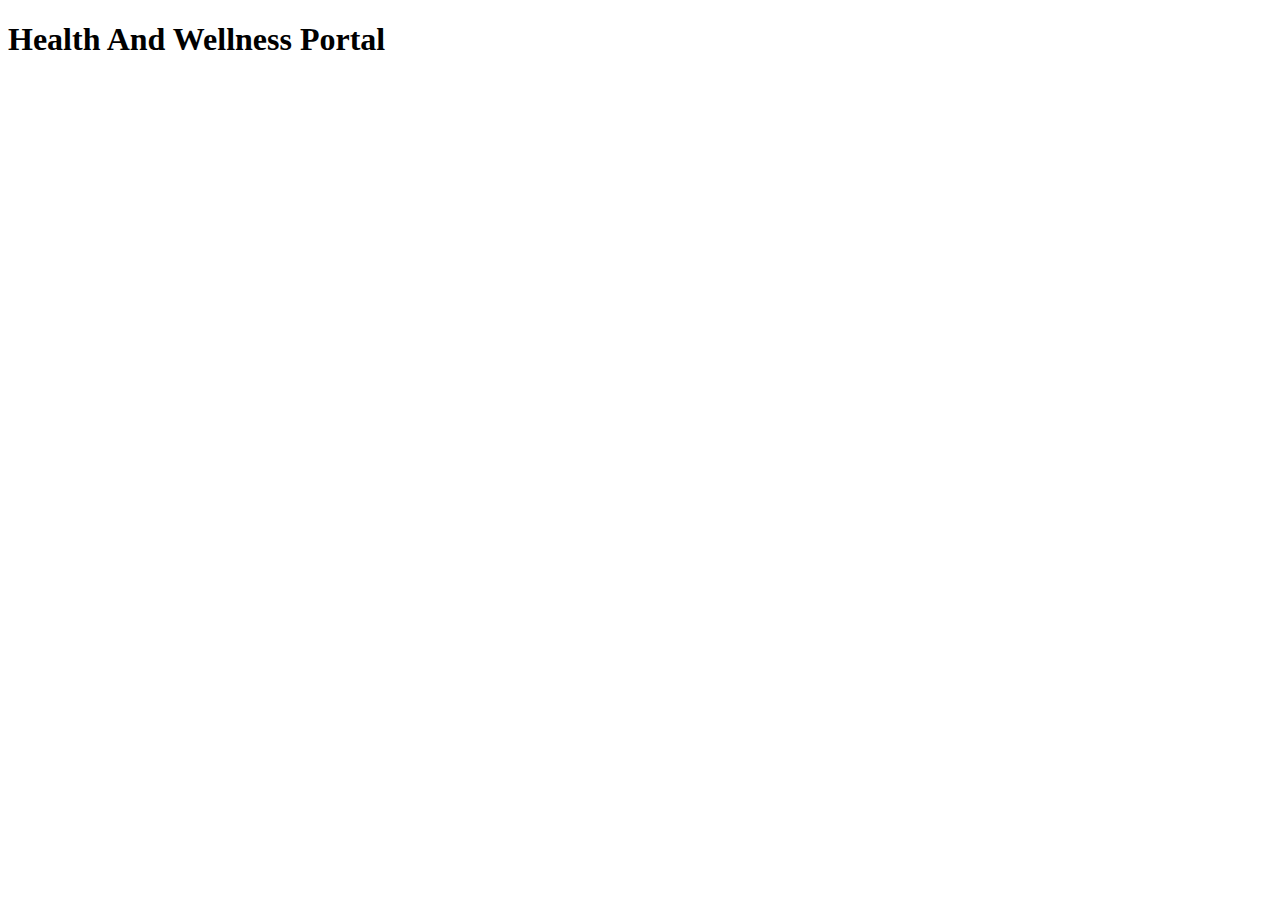
<file: index.html>
<!DOCTYPE html>
<html lang="en">

<head>
    <meta charset="UTF-8" />
    <meta name="viewport" content="width=device-width, initial-scale=1.0" />
    <title>Health And Wellness Portal</title>
</head>

<body onload="fetchTokenAndJWT()">
    <h1>Health And Wellness Portal</h1>
    <p id="tokenDisplay"></p>
    <p id="jwtDisplay"></p>
    <script type="text/javascript">
        var Request_Reason = "";
        var Sub_Reason = " ";
        var Request_Type = " ";
        var Subject = "";
        var Employee_Identifier = "";
        var recordTypeId = "01209000001pXkkAAE";
        var JWTToken = "";
        var certificateName = "miaw11040026";
        var issuer = "doverHROCDevSFDC";
        var endPoint = "https://dover2--miaw.sandbox.my.salesforce.com";

        function isValidNumericInput(inputString) {
            const regex = /^\d{8}$/;
            return regex.test(inputString);
        }

        async function fetchTokenAndJWT() {
            try {
                let empNo = prompt("Please enter your Employee Number:");
                if (empNo !== null && isValidNumericInput(empNo)) {
                    console.log("Hello, " + empNo + "!");
                    Employee_Identifier = empNo;
                } else {
                    console.log("User cancelled the prompt or invalid input");
                    return;
                }

                const tokenUrl = endPoint + "/services/oauth2/token";
                const client_id = "3MVG9jc2comIGIyyvJcS4aqOCuHKkWT40PTUV5aZUwXKXjkYCVHP24AKvCmPqXqFarJeKTGi7ybiDO0P.5Zst";
                const client_secret = "9BC10D74A947C86AA75A5E1C6727CB4EFE06188B9D80D9F49B53B5345067ECB4";
                const grant_type = "client_credentials";

                const params = new URLSearchParams();
                params.append("client_id", client_id);
                params.append("client_secret", client_secret);
                params.append("grant_type", grant_type);

                console.log("Sending token request...");
                const tokenResponse = await fetch(tokenUrl, {
                    method: "POST",
                    headers: {
                        "Content-Type": "application/x-www-form-urlencoded",
                    },
                    body: params.toString(),
                });

                if (!tokenResponse.ok) {
                    throw new Error("Failed to fetch access token");
                }

                const tokenData = await tokenResponse.json();
                const accessToken = tokenData.access_token;
                document.getElementById("tokenDisplay").innerText = `Access Token: ${accessToken}`;
                console.log("Access token received:", accessToken);

                const jwtParams = new URLSearchParams();
                jwtParams.append("issuer", issuer);
                jwtParams.append("certificateName", certificateName);

                const jwtUrl = `${endPoint}/services/apexrest/generateJWT/${Employee_Identifier}?${jwtParams.toString()}`;

                console.log("Sending JWT request...");
                const jwtResponse = await fetch(jwtUrl, {
                    method: "GET",
                    headers: {
                        Authorization: `Bearer ${accessToken}`,
                    },
                });

                if (!jwtResponse.ok) {
                    throw new Error("Failed to fetch JWT");
                }

                const jwt = await jwtResponse.text();
                JWTToken = jwt;
                document.getElementById("jwtDisplay").innerText = `JWT: ${jwt}`;
                console.log("JWT received:", jwt);

                initEmbeddedMessaging();
            } catch (error) {
                console.log("Error➡️➡️🚀🚀", JSON.stringify(error));
                alert(
                    "Chat support is currently unavailable. As your employee record is not available in myDover System. Please contact Administration for assistance with your Employee Number -" +
                    Employee_Identifier +
                    ". Thank you for your understanding."
                );

                document.getElementById("tokenDisplay").innerText = "Error fetching token";
                document.getElementById("jwtDisplay").innerText = "Error fetching JWT";
            }
        }

        function initEmbeddedMessaging() {
            try {
                embeddedservice_bootstrap.settings.language = "en_US"; // For example, enter 'en' or 'en-US'

                embeddedservice_bootstrap.init(
                    "00Dba0000018VAx",
                    "MIAW_Simple_Queue",
                    "https://dover2--miaw.sandbox.my.site.com/ESWMIAWSimpleQueue1739211929740",
                    {
                        scrt2URL: "https://dover2--miaw.sandbox.my.salesforce-scrt.com",
                    }
                );
            } catch (err) {
                console.error("Error loading Embedded Messaging: ", err);
            }
        }

        window.addEventListener("onEmbeddedMessagingReady", (e) => {
            // Log event
            console.log("onEmbeddedMessagingReady event triggered");

            // Set visible prechat field

            // Set invisible prechat field
            embeddedservice_bootstrap.prechatAPI.setHiddenPrechatFields({
                Employee_Identifier: Employee_Identifier,
                RecordTypeId: recordTypeId,
            });

            // Send your identity token to Salesforce
            console.log("Setting identity token:", JWTToken);
            // Only setting the UserVerification
            embeddedservice_bootstrap.userVerificationAPI.setIdentityToken({
                identityTokenType: "JWT",
                identityToken: JWTToken
            });
        });

        window.addEventListener("onEmbeddedMessagingIdentityTokenExpired", () => {
            console.log("Received the onEmbeddedMessagingIdentityTokenExpired event.");

            // Refresh the identity token and send it to Salesforce.
            embeddedservice_bootstrap.userVerificationAPI
                .clearSession(true)
                .then(() => {
                    console.log("User session cleared and logged out.");
                })
                .catch((error) => {
                    console.error("Error clearing session:", error);
                });
        });
    </script>
    <script type="text/javascript"
        src="https://dover2--miaw.sandbox.my.site.com/ESWMIAWSimpleQueue1739211929740/assets/js/bootstrap.min.js"></script>
</body>

</html>
</file>
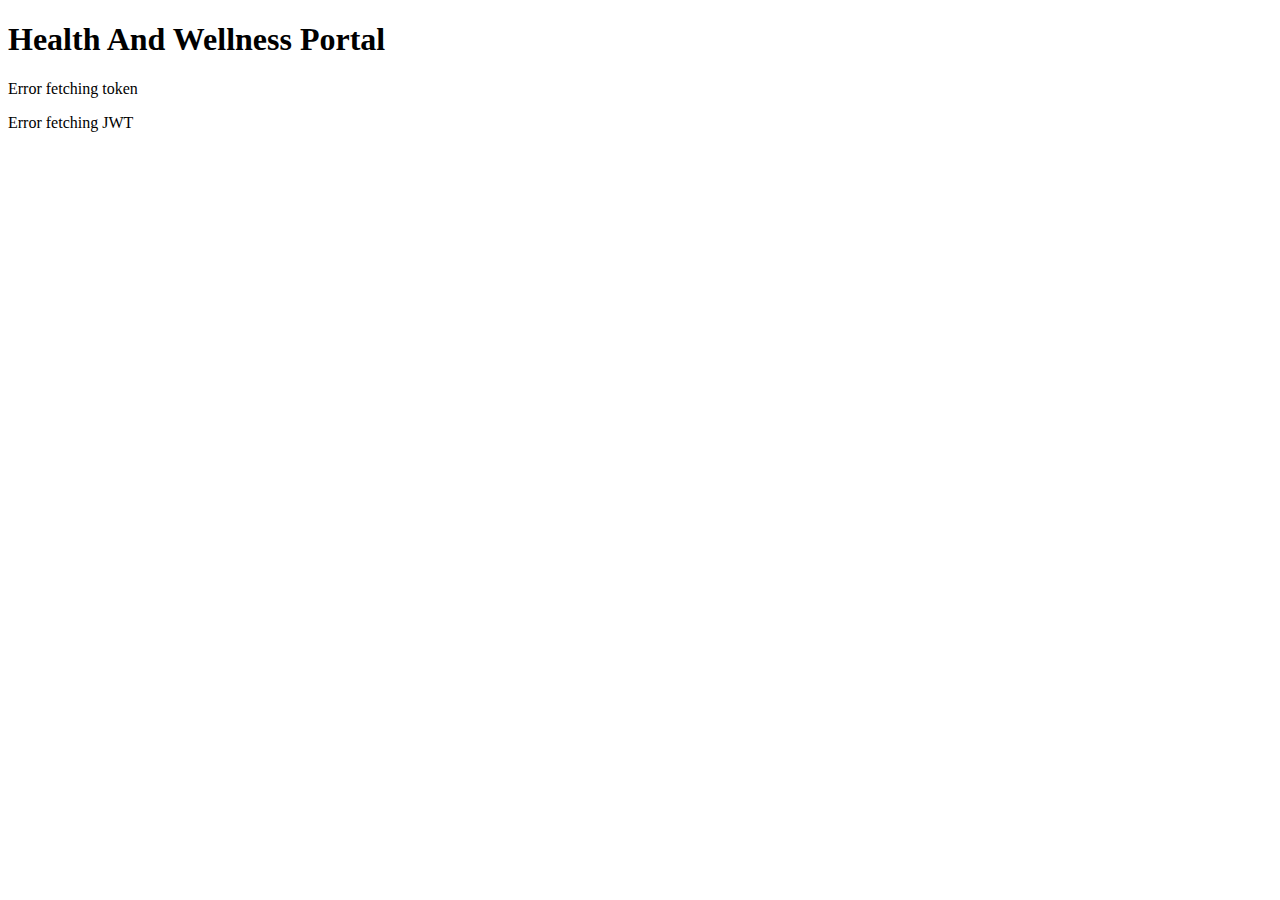
<file: Index.html>
<!DOCTYPE html>
<html lang="en">

<head>
    <meta charset="UTF-8">
    <meta name="viewport" content="width=device-width, initial-scale=1.0">
    <title>Health And Wellness Portal</title>
</head>

<body onload="fetchTokenAndJWT()">
    <h1>Health And Wellness Portal</h1>
    <p id="tokenDisplay"></p>
    <p id="jwtDisplay"></p>
    <script type='text/javascript'>
        var Request_Reason = "";
        var Sub_Reason = " ";
        var Request_Type = " ";
        var Subject = "";
        var Employee_Identifier = "";
        var recordTypeId = "01209000001pXkkAAE";
        var JWTToken = '';
        var certificateName = 'miaw11040026';
        var issuer = 'doverHROCDevSFDC';
        var endPoint = 'https://dover2--miaw.sandbox.my.salesforce.com';

        async function fetchTokenAndJWT() {
            try {

                let empNo = prompt("Please enter your Employee Number:");

                if (empNo !== null) {
                    console.log("Hello, " + empNo + "!");
                    Employee_Identifier = empNo;
                } else {
                    console.log("User cancelled the prompt.");
                }
                const tokenUrl = endPoint+'/services/oauth2/token';
                const client_id = '3MVG9jc2comIGIyyvJcS4aqOCuHKkWT40PTUV5aZUwXKXjkYCVHP24AKvCmPqXqFarJeKTGi7ybiDO0P.5Zst';
                const client_secret = '9BC10D74A947C86AA75A5E1C6727CB4EFE06188B9D80D9F49B53B5345067ECB4';
                const grant_type = 'client_credentials';


                const params = new URLSearchParams();
                params.append('client_id', client_id);
                params.append('client_secret', client_secret);
                params.append('grant_type', grant_type);

                console.log('Sending token request...');
                const tokenResponse = await fetch(tokenUrl, {
                    method: 'POST',
                    headers: {
                        'Content-Type': 'application/x-www-form-urlencoded'
                    },
                    body: params.toString()
                });

                if (!tokenResponse.ok) {
                    throw new Error('Failed to fetch access token');
                }

                const tokenData = await tokenResponse.json();
                const accessToken = tokenData.access_token;
                document.getElementById('tokenDisplay').innerText = `Access Token: ${accessToken}`;
                console.log('Access token received:', accessToken);

                const jwtParams = new URLSearchParams();
                jwtParams.append('issuer', issuer);
                jwtParams.append('certificateName', certificateName);

                const jwtUrl =`${endPoint}/services/apexrest/generateJWT/${Employee_Identifier}?${jwtParams.toString()}`;

                console.log('Sending JWT request...');
                const jwtResponse = await fetch(jwtUrl, {
                    method: 'GET',
                    headers: {
                        'Authorization': `Bearer ${accessToken}`
                    }
                });

                if (!jwtResponse.ok) {
                    throw new Error('Failed to fetch JWT');
                }

                const jwt = await jwtResponse.text();
                JWTToken = jwt;
                document.getElementById('jwtDisplay').innerText = `JWT: ${jwt}`;
                console.log('JWT received:', jwt);

                initEmbeddedMessaging();
            } catch (error) {
                console.error('Error:', error);
                document.getElementById('tokenDisplay').innerText = 'Error fetching token';
                document.getElementById('jwtDisplay').innerText = 'Error fetching JWT';
            }
        }

        function initEmbeddedMessaging() {
            try {
                embeddedservice_bootstrap.settings.language = 'en_US'; // For example, enter 'en' or 'en-US'

                embeddedservice_bootstrap.init(
                    '00Dba0000018VAx',
                    'MIAW_Simple_Queue',
                    'https://dover2--miaw.sandbox.my.site.com/ESWMIAWSimpleQueue1739211929740',
                    {
                        scrt2URL: 'https://dover2--miaw.sandbox.my.salesforce-scrt.com'
                    }
                );
            } catch (err) {
                console.error('Error loading Embedded Messaging: ', err);
            }
        }

        window.addEventListener("onEmbeddedMessagingReady", e => {
            // Log event
            console.log("onEmbeddedMessagingReady event triggered");

            // Set visible prechat field

            // Set invisible prechat field
            embeddedservice_bootstrap.prechatAPI.setHiddenPrechatFields({
                "Employee_Identifier": Employee_Identifier,
                "RecordTypeId": recordTypeId
            });

            // Send your identity token to Salesforce
            console.log('Setting identity token:', JWTToken);
            // Only setting the UserVerification
            /* embeddedservice_bootstrap.userVerificationAPI.setIdentityToken({
                 identityTokenType: "JWT",
                 identityToken: JWTToken
             });*/
             //Clears the userVerification and then sets th JWT Token
            embeddedservice_bootstrap.userVerificationAPI.clearSession(true)
                .then(() => {
                    console.log('User session cleared and logged out.');
                    // Set the identity token after clearing the session
                    embeddedservice_bootstrap.userVerificationAPI.setIdentityToken({
                        identityTokenType: "JWT",
                        identityToken: JWTToken
                    });
                })
                .catch((error) => {
                    console.error('Error clearing session:', error);
                });

        });

        window.addEventListener("onEmbeddedMessagingIdentityTokenExpired", () => {
            console.log("Received the onEmbeddedMessagingIdentityTokenExpired event.");

            // Refresh the identity token and send it to Salesforce.
            embeddedservice_bootstrap.userVerificationAPI
                .clearSession(true)
                .then(() => {
                    console.log('User session cleared and logged out.');
                })
                .catch((error) => {
                    console.error('Error clearing session:', error);
                });
        });
    </script>
    <script type='text/javascript'
        src='https://dover2--miaw.sandbox.my.site.com/ESWMIAWSimpleQueue1739211929740/assets/js/bootstrap.min.js'></script>
</body>

</html>
</file>
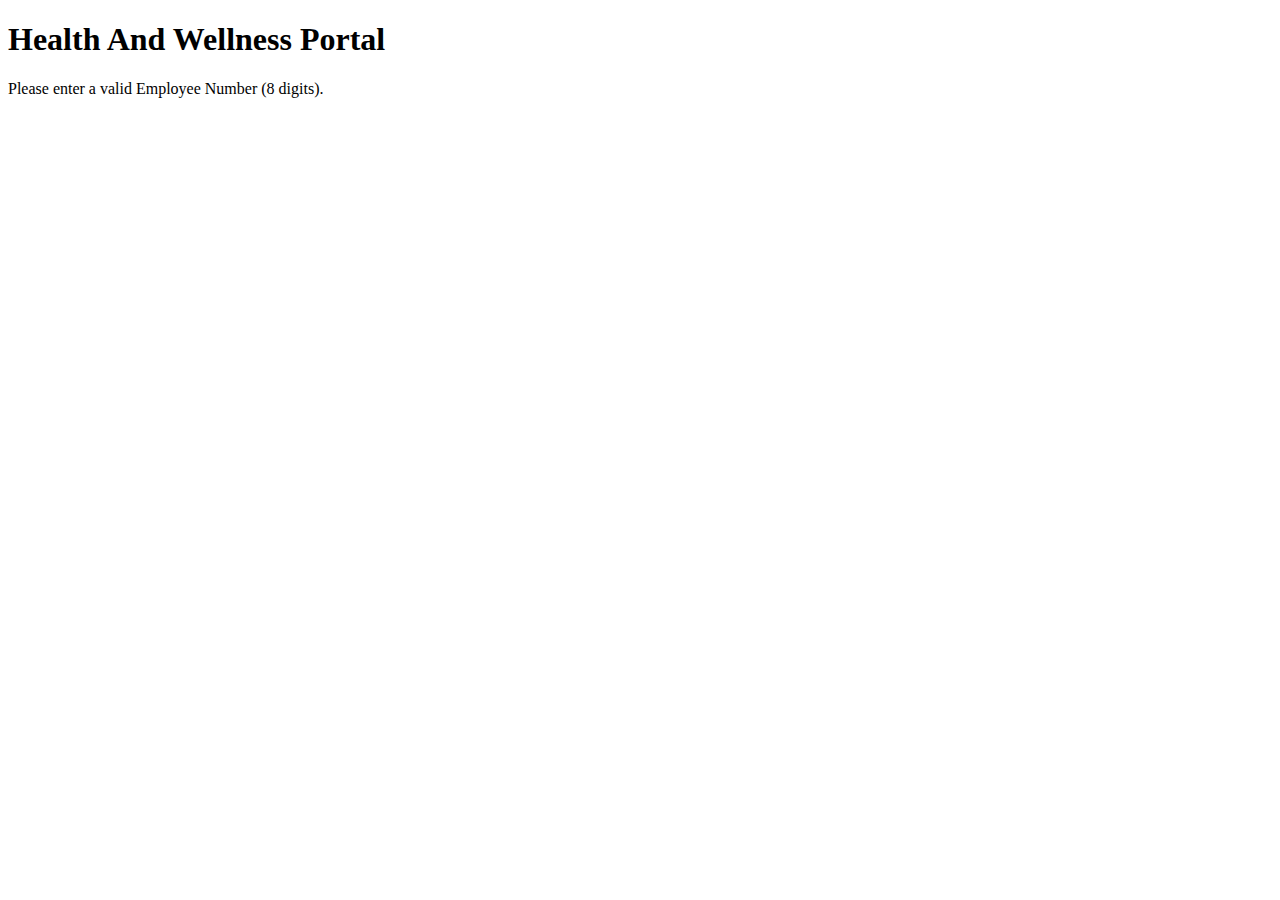
<file: BackUp.html>
<!DOCTYPE html>
<html lang="en">

<head>
  <meta charset="UTF-8" />
  <meta name="viewport" content="width=device-width, initial-scale=1.0" />
  <title>Health And Wellness Portal</title>
</head>

<body onload="fetchTokenAndJWT()">
  <h1>Health And Wellness Portal</h1>
  <p id="tokenDisplay"></p>
  <p id="jwtDisplay"></p>
  <script type="text/javascript">
    var Request_Reason = "";
    var Sub_Reason = " ";
    var Request_Type = " ";
    var Subject = "";
    var Employee_Identifier = "";
    var recordTypeId = "01209000001pXkkAAE";
    var JWTToken = "";
    var certificateName = "miaw11040026";
    var issuer = "doverHROCDevSFDC";
    var endPoint = "https://dover2--miaw.sandbox.my.salesforce.com";


    function isValidNumericInput(inputString) {
      const regex = /^\d{8}$/; // Regular expression to match exactly 8 digits
      // This regex checks if the input consists of exactly 8 digits (0-9).
      return regex.test(inputString);
    }

    async function fetchTokenAndJWT() {
      try {
        let empNo = prompt("Please enter your Employee Number:");

        if (empNo !== null && isValidNumericInput(empNo)) {
          console.log("Hello, " + empNo + "!");
          Employee_Identifier = empNo;
        } else {
          console.log("User cancelled the prompt or invalid Input.");
          document.getElementById("jwtDisplay").innerText = 'Please enter a valid Employee Number (8 digits).';
          return;
        }
        const tokenUrl = endPoint + "/services/oauth2/token";
        const client_id =
          "3MVG9jc2comIGIyyvJcS4aqOCuHKkWT40PTUV5aZUwXKXjkYCVHP24AKvCmPqXqFarJeKTGi7ybiDO0P.5Zst";
        const client_secret =
          "9BC10D74A947C86AA75A5E1C6727CB4EFE06188B9D80D9F49B53B5345067ECB4";
        const grant_type = "client_credentials";

        const params = new URLSearchParams();
        params.append("client_id", client_id);
        params.append("client_secret", client_secret);
        params.append("grant_type", grant_type);

        console.log("Sending token request...");
        const tokenResponse = await fetch(tokenUrl, {
          method: "POST",
          headers: {
            "Content-Type": "application/x-www-form-urlencoded",
          },
          body: params.toString(),
        });

        if (!tokenResponse.ok) {
          throw new Error("Failed to fetch access token");
        }

        const tokenData = await tokenResponse.json();
        const accessToken = tokenData.access_token;
        document.getElementById(
          "tokenDisplay"
        ).innerText = `Access Token: ${accessToken}`;
        console.log("Access token received:", accessToken);

        const jwtParams = new URLSearchParams();
        jwtParams.append("issuer", issuer);
        jwtParams.append("certificateName", certificateName);

        const jwtUrl = `${endPoint}/services/apexrest/generateJWT/${Employee_Identifier}?${jwtParams.toString()}`;

        console.log("Sending JWT request...");
        const jwtResponse = await fetch(jwtUrl, {
          method: "GET",
          headers: {
            Authorization: `Bearer ${accessToken}`,
          },
        });

        if (!jwtResponse.ok) {
          throw new Error("Failed to fetch JWT");
        }

        const jwt = await jwtResponse.text();
        JWTToken = jwt;
        document.getElementById("jwtDisplay").innerText = `JWT: ${jwt}`;
        console.log("JWT received:", jwt);

        initEmbeddedMessaging();
      } catch (error) {
        alert(
          "Chat support is currently unavailable. As your employee record is not available in myDover System. Please contact Administration for assistance with your Employee Number -" +
          Employee_Identifier +
          ". Thank you for your understanding."
        );

        document.getElementById("tokenDisplay").innerText =
          "Error fetching token";
        document.getElementById("jwtDisplay").innerText =
          "Error fetching JWT";
      }
    }

    function initEmbeddedMessaging() {
      try {
        embeddedservice_bootstrap.settings.language = "en_US"; // For example, enter 'en' or 'en-US'

        embeddedservice_bootstrap.init(
          "00Dba0000018VAx",
          "MIAW_Simple_Queue",
          "https://dover2--miaw.sandbox.my.site.com/ESWMIAWSimpleQueue1739211929740",
          {
            scrt2URL: "https://dover2--miaw.sandbox.my.salesforce-scrt.com",
          }
        );
      } catch (err) {
        console.error("Error loading Embedded Messaging: ", err);
      }
    }

    window.addEventListener("onEmbeddedMessagingReady", (e) => {

      // Log event
      console.log("onEmbeddedMessagingReady event triggered");

      // Set visible prechat field

      /*   embeddedservice_bootstrap.prechatAPI.setVisiblePrechatFields({
             Request_Reason: Request_Reason,
             Sub_Reason: Sub_Reason,
             Request_Type: Request_Type,
             Subject: Subject,
             Employee_Identifier: Employee_Identifier,
         });*/

      // Set invisible prechat field

      embeddedservice_bootstrap.prechatAPI.setHiddenPrechatFields({
        Employee_Identifier: Employee_Identifier,
        RecordTypeId: recordTypeId,
      });

      // Send your identity token to Salesforce
      console.log("Setting identity token:");
      // Send your identity token to Salesforce
      embeddedservice_bootstrap.userVerificationAPI.setIdentityToken({
        identityTokenType: "JWT",
        identityToken: JWTToken

      });

    }); // end of onEmbeddedMessagingReady event listener




    window.addEventListener("onEmbeddedMessagingIdentityTokenExpired", () => {
      console.log(
        "Received the onEmbeddedMessagingIdentityTokenExpired event."
      );

      // Refresh the identity token and send it to Salesforce.
      embeddedservice_bootstrap.userVerificationAPI
        .clearSession(true)
        .then(() => {
          console.log("User session cleared and logged out.");
        })
        .catch((error) => {
          console.error("Error clearing session:", error);
        });
    }); // end of onEmbeddedMessagingIdentityTokenExpired event listener


  </script>
  <script type="text/javascript"
    src="https://dover2--miaw.sandbox.my.site.com/ESWMIAWSimpleQueue1739211929740/assets/js/bootstrap.min.js"></script>
</body>

</html>
</file>
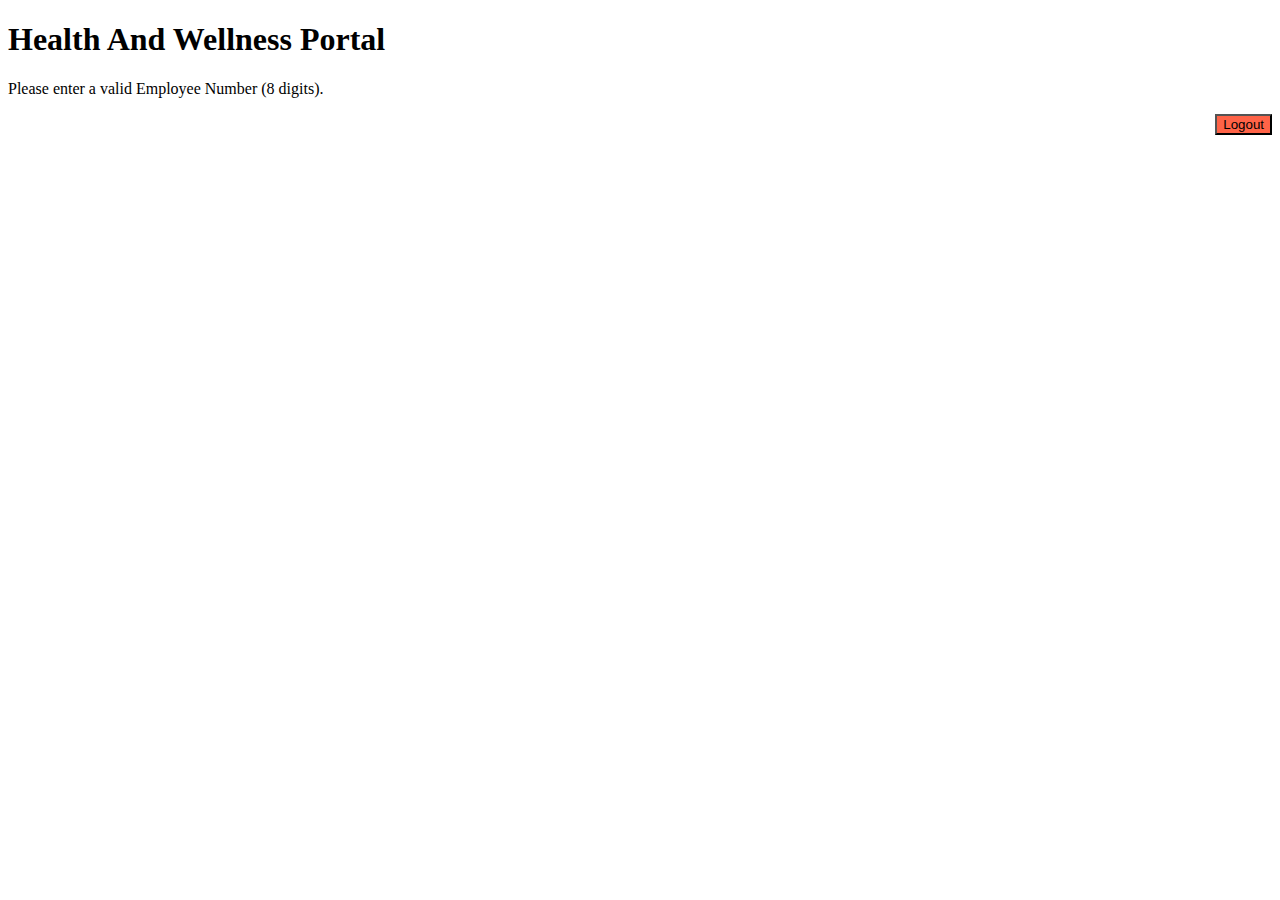
<file: EnhancedChatProd.html>
<!DOCTYPE html>
<html lang="en">

<head>
  <meta charset="UTF-8" />
  <meta name="viewport" content="width=device-width, initial-scale=1.0" />
  <title>Health And Wellness Portal</title>
</head>

<body onload="fetchTokenAndJWT()">
  <h1>Health And Wellness Portal</h1>
  <p id="tokenDisplay"></p>
  <p id="jwtDisplay"></p>
  <button label="Logout" onclick="clearUserSession()" style="float:right; background: tomato;">Logout</button>
  <script type="text/javascript">

    var EmployeeNumber = "";
    var JWTToken = "";
    var certificateName = "enhancedchat";
    var issuer = "EnhancedChatmyDover";
    var endPoint = "https://dover2.my.salesforce.com";


    function isValidNumericInput(inputString) {
      const regex = /^\d{8}$/; // Regular expression to match exactly 8 digits
      // This regex checks if the input consists of exactly 8 digits (0-9).
      return regex.test(inputString);
    }


    // Function to save employee ID in session storage
    function saveEmployeeId(employeeId) {
      sessionStorage.setItem('employeeId', employeeId);
      console.log('Employee ID saved in session storage:', employeeId);
    }

    // Function to retrieve employee ID from session storage
    function getEmployeeId() {
      return sessionStorage.getItem('employeeId');
    }


    async function checkIfSessionToBeCleared(employeeId) {
      // Check if the employee ID is already stored in session storage
      const storedEmployeeId = getEmployeeId();
      if (storedEmployeeId) {

        if (storedEmployeeId === employeeId) {

          console.log("Stored Employee ID matches the provided Employee ID.");

        } else {
          // If the stored employee ID does not match, clear the session
          console.log("Stored Employee ID does not match the provided Employee ID. Clearing session.");
          clearUserSession();

        }

      }
    }


    async function fetchTokenAndJWT() {
      try {
        let empNo = prompt("Please enter your Employee Number:");

        if (empNo !== null && isValidNumericInput(empNo)) {
         /* await checkIfSessionToBeCleared(empNo);*/

          saveEmployeeId(empNo); // Save employee ID in session storage
          EmployeeNumber = empNo;
        } else {
          console.log("User cancelled the prompt or invalid Input.");
          document.getElementById("jwtDisplay").innerText = 'Please enter a valid Employee Number (8 digits).';
          return;
        }
        const tokenUrl = endPoint + "/services/oauth2/token";
        const client_id =
          "3MVG9SOw8KERNN0_xrTcO9qVBe_7OlTuTCLvWz.";
        const client_secret =
          "XXXX";
        const grant_type = "client_credentials";

        const params = new URLSearchParams();
        params.append("client_id", client_id);
        params.append("client_secret", client_secret);
        params.append("grant_type", grant_type);

        console.log("Sending token request...");
        const tokenResponse = await fetch(tokenUrl, {
          method: "POST",
          headers: {
            "Content-Type": "application/x-www-form-urlencoded",
          },
          body: params.toString(),
        });

        if (!tokenResponse.ok) {
          throw new Error("Failed to fetch access token");
        }

        const tokenData = await tokenResponse.json();
        const accessToken = tokenData.access_token;
        document.getElementById(
          "tokenDisplay"
        ).innerText = `Access Token: ${accessToken}`;
        console.log("Access token received:", accessToken);

        const jwtParams = new URLSearchParams();
        jwtParams.append("issuer", issuer);
        jwtParams.append("certificateName", certificateName);

        const jwtUrl = `${endPoint}/services/apexrest/generateJWT/${EmployeeNumber}?${jwtParams.toString()}`;

        console.log("Sending JWT request...");
        const jwtResponse = await fetch(jwtUrl, {
          method: "GET",
          headers: {
            Authorization: `Bearer ${accessToken}`,
          },
        });

        if (!jwtResponse.ok) {
          throw new Error("Failed to fetch JWT");
        }

        const jwt = await jwtResponse.text();
        JWTToken = jwt;
        document.getElementById("jwtDisplay").innerText = `JWT: ${jwt}`;
        console.log("JWT received:", jwt);

        initEmbeddedMessaging();
      } catch (error) {
        alert(
          "Chat support is currently unavailable. As your employee record is not available in myDover System. Please contact Administration for assistance with your Employee Number -" +
          EmployeeNumber +
          ". Thank you for your understanding."
        );

        document.getElementById("tokenDisplay").innerText =
          "Error fetching token";
        document.getElementById("jwtDisplay").innerText =
          "Error fetching JWT";
      }
    }

    function initEmbeddedMessaging() {
      try {
        embeddedservice_bootstrap.settings.language = "en_US"; // For example, enter 'en' or 'en-US'

        embeddedservice_bootstrap.init(
				'00D0900000B5MwL',
				'Enhanced_Chat',
				'https://dover2.my.site.com/ESWEnhancedChat1769592605167',
				{
					scrt2URL: 'https://dover2.my.salesforce-scrt.com'
				}
			);
      } catch (err) {
        console.error("Error loading Embedded Messaging: ", err);
      }
    }

    window.addEventListener("onEmbeddedMessagingReady", (e) => {

      // Log event
      console.log("onEmbeddedMessagingReady event triggered");

      // Set visible prechat field

      /*   embeddedservice_bootstrap.prechatAPI.setVisiblePrechatFields({
             Request_Reason: Request_Reason,
             Sub_Reason: Sub_Reason,
             Request_Type: Request_Type,
             Subject: Subject,
             EmployeeNumber: EmployeeNumber,
         });*/

      // Set invisible prechat field

      embeddedservice_bootstrap.prechatAPI.setHiddenPrechatFields({
        EmployeeNumber: EmployeeNumber

      });

      // Send your identity token to Salesforce
      console.log("Setting identity token:");
      // Send your identity token to Salesforce
      embeddedservice_bootstrap.userVerificationAPI.setIdentityToken({
        identityTokenType: "JWT",
        identityToken: JWTToken

      });

    }); // end of onEmbeddedMessagingReady event listener


    function clearUserSession() {

      embeddedservice_bootstrap.userVerificationAPI
        .clearSession(true)
        .then(() => {
          // Add actions to run after the session is cleared successfully.
          console.log("User session cleared successfully.");
        })
        .catch((error) => {
          // Add actions to run after clearing the session fails.
        })
        .finally(() => {
          location.reload();
          // Add actions to run whether the chat client launches
          // successfully or not.
        });


    }

    window.addEventListener("onEmbeddedMessagingIdentityTokenExpired", async () => {
      console.log(
        "Received the onEmbeddedMessagingIdentityTokenExpired event."
      );

      clearUserSession();
    }); // end of onEmbeddedMessagingIdentityTokenExpired event listener





  </script>
<script type='text/javascript' src='https://dover2.my.site.com/ESWEnhancedChat1769592605167/assets/js/bootstrap.min.js' onload='initEmbeddedMessaging()'></script>

</body>

</html>
</file>
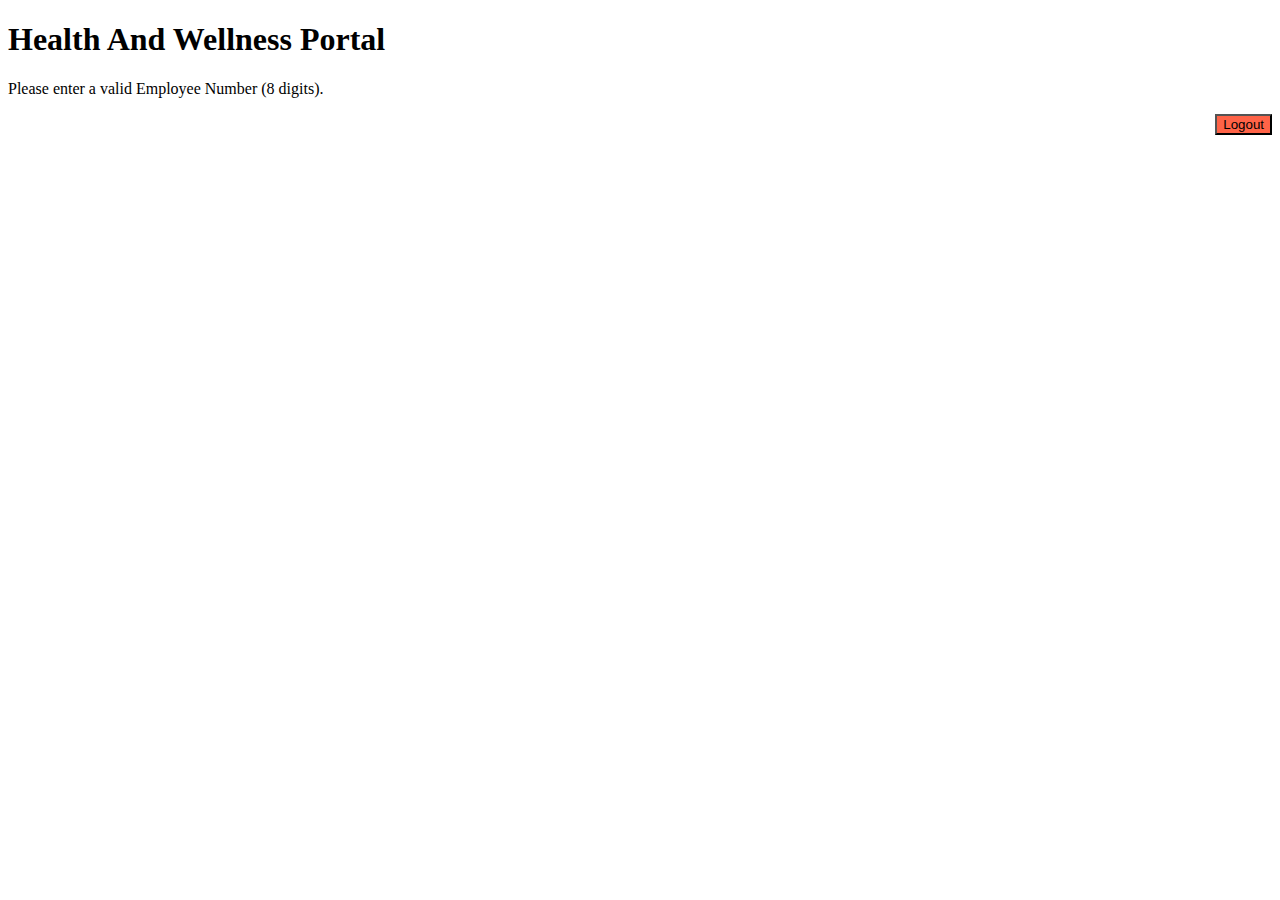
<file: EnhancedChatUAT.html>
<!DOCTYPE html>
<html lang="en">

<head>
  <meta charset="UTF-8" />
  <meta name="viewport" content="width=device-width, initial-scale=1.0" />
  <title>Health And Wellness Portal</title>
</head>

<body onload="fetchTokenAndJWT()">
  <h1>Health And Wellness Portal</h1>
  <p id="tokenDisplay"></p>
  <p id="jwtDisplay"></p>
  <button label="Logout" onclick="clearUserSession()" style="float:right; background: tomato;">Logout</button>
  <script type="text/javascript">

    var EmployeeNumber = "";
    var JWTToken = "";
    var certificateName = "EnhancedChat";
    var issuer = "EnhancedChatmyDoverUAT";
    var endPoint = "https://dover2--uat.sandbox.my.salesforce.com";


    function isValidNumericInput(inputString) {
      const regex = /^\d{8}$/; // Regular expression to match exactly 8 digits
      // This regex checks if the input consists of exactly 8 digits (0-9).
      return regex.test(inputString);
    }


    // Function to save employee ID in session storage
    function saveEmployeeId(employeeId) {
      sessionStorage.setItem('employeeId', employeeId);
      console.log('Employee ID saved in session storage:', employeeId);
    }

    // Function to retrieve employee ID from session storage
    function getEmployeeId() {
      return sessionStorage.getItem('employeeId');
    }


    async function checkIfSessionToBeCleared(employeeId) {
      // Check if the employee ID is already stored in session storage
      const storedEmployeeId = getEmployeeId();
      if (storedEmployeeId) {

        if (storedEmployeeId === employeeId) {

          console.log("Stored Employee ID matches the provided Employee ID.");

        } else {
          // If the stored employee ID does not match, clear the session
          console.log("Stored Employee ID does not match the provided Employee ID. Clearing session.");
          clearUserSession();

        }

      }
    }


    async function fetchTokenAndJWT() {
      try {
        let empNo = prompt("Please enter your Employee Number:");

        if (empNo !== null && isValidNumericInput(empNo)) {
         /* await checkIfSessionToBeCleared(empNo);*/

          saveEmployeeId(empNo); // Save employee ID in session storage
          EmployeeNumber = empNo;
        } else {
          console.log("User cancelled the prompt or invalid Input.");
          document.getElementById("jwtDisplay").innerText = 'Please enter a valid Employee Number (8 digits).';
          return;
        }
        const tokenUrl = endPoint + "/services/oauth2/token";
        const client_id =
          "3MVG9Lu3LaaTCEgI33D_B_joSTixURXqJVAqVzknX5wobE14iIYYBBVAE11CRkQPa27zHv1mibw==";
        const client_secret =
          "95D3B42C8B181058CD80B30AC62C95C99CB5612C426670FC093F4F9F0F65D077";
        const grant_type = "client_credentials";

        const params = new URLSearchParams();
        params.append("client_id", client_id);
        params.append("client_secret", client_secret);
        params.append("grant_type", grant_type);

        console.log("Sending token request...");
        const tokenResponse = await fetch(tokenUrl, {
          method: "POST",
          headers: {
            "Content-Type": "application/x-www-form-urlencoded",
          },
          body: params.toString(),
        });

        if (!tokenResponse.ok) {
          throw new Error("Failed to fetch access token");
        }

        const tokenData = await tokenResponse.json();
        const accessToken = tokenData.access_token;
        document.getElementById(
          "tokenDisplay"
        ).innerText = `Access Token: ${accessToken}`;
        console.log("Access token received:", accessToken);

        const jwtParams = new URLSearchParams();
        jwtParams.append("issuer", issuer);
        jwtParams.append("certificateName", certificateName);

        const jwtUrl = `${endPoint}/services/apexrest/generateJWT/${EmployeeNumber}?${jwtParams.toString()}`;

        console.log("Sending JWT request...");
        const jwtResponse = await fetch(jwtUrl, {
          method: "GET",
          headers: {
            Authorization: `Bearer ${accessToken}`,
          },
        });

        if (!jwtResponse.ok) {
          throw new Error("Failed to fetch JWT");
        }

        const jwt = await jwtResponse.text();
        JWTToken = jwt;
        document.getElementById("jwtDisplay").innerText = `JWT: ${jwt}`;
        console.log("JWT received:", jwt);

        initEmbeddedMessaging();
      } catch (error) {
        alert(
          "Chat support is currently unavailable. As your employee record is not available in myDover System. Please contact Administration for assistance with your Employee Number -" +
          EmployeeNumber +
          ". Thank you for your understanding."
        );

        document.getElementById("tokenDisplay").innerText =
          "Error fetching token";
        document.getElementById("jwtDisplay").innerText =
          "Error fetching JWT";
      }
    }

    function initEmbeddedMessaging() {
      try {
        embeddedservice_bootstrap.settings.language = "en_US"; // For example, enter 'en' or 'en-US'

        embeddedservice_bootstrap.init(
				'00D3N0000008n5f',
				'Enhanced_Chat',
				'https://dover2--uat.sandbox.my.site.com/ESWEnhancedChat1762334397076',
				{
					scrt2URL: 'https://dover2--uat.sandbox.my.salesforce-scrt.com'
				}
			);
      } catch (err) {
        console.error("Error loading Embedded Messaging: ", err);
      }
    }

    window.addEventListener("onEmbeddedMessagingReady", (e) => {

      // Log event
      console.log("onEmbeddedMessagingReady event triggered");

      // Set visible prechat field

      /*   embeddedservice_bootstrap.prechatAPI.setVisiblePrechatFields({
             Request_Reason: Request_Reason,
             Sub_Reason: Sub_Reason,
             Request_Type: Request_Type,
             Subject: Subject,
             EmployeeNumber: EmployeeNumber,
         });*/
		// Set visible fields
        embeddedservice_bootstrap.prechatAPI.setVisiblePrechatFields({
            "_firstName": { "value": "Vinod", "isEditableByEndUser": true },
            "_lastName": { "value": "Merwade", "isEditableByEndUser": true },
          
        });

      // Set invisible prechat field

      embeddedservice_bootstrap.prechatAPI.setHiddenPrechatFields({
        EmployeeNumber: EmployeeNumber

      });

      // Send your identity token to Salesforce
      console.log("Setting identity token:");
      // Send your identity token to Salesforce
      embeddedservice_bootstrap.userVerificationAPI.setIdentityToken({
        identityTokenType: "JWT",
        identityToken: JWTToken

      });

    }); // end of onEmbeddedMessagingReady event listener


    function clearUserSession() {

      embeddedservice_bootstrap.userVerificationAPI
        .clearSession(true)
        .then(() => {
          // Add actions to run after the session is cleared successfully.
          console.log("User session cleared successfully.");
        })
        .catch((error) => {
          debugger;
          // Add actions to run after clearing the session fails.
        })
        .finally(() => {
          location.reload();
          // Add actions to run whether the chat client launches
          // successfully or not.
        });


    }

    window.addEventListener("onEmbeddedMessagingIdentityTokenExpired", async () => {
      console.log(
        "Received the onEmbeddedMessagingIdentityTokenExpired event."
      );

      clearUserSession();
    }); // end of onEmbeddedMessagingIdentityTokenExpired event listener





  </script>
  <script type='text/javascript' src='https://dover2--uat.sandbox.my.site.com/ESWEnhancedChat1762334397076/assets/js/bootstrap.min.js' ></script>

</body>

</html>
</file>
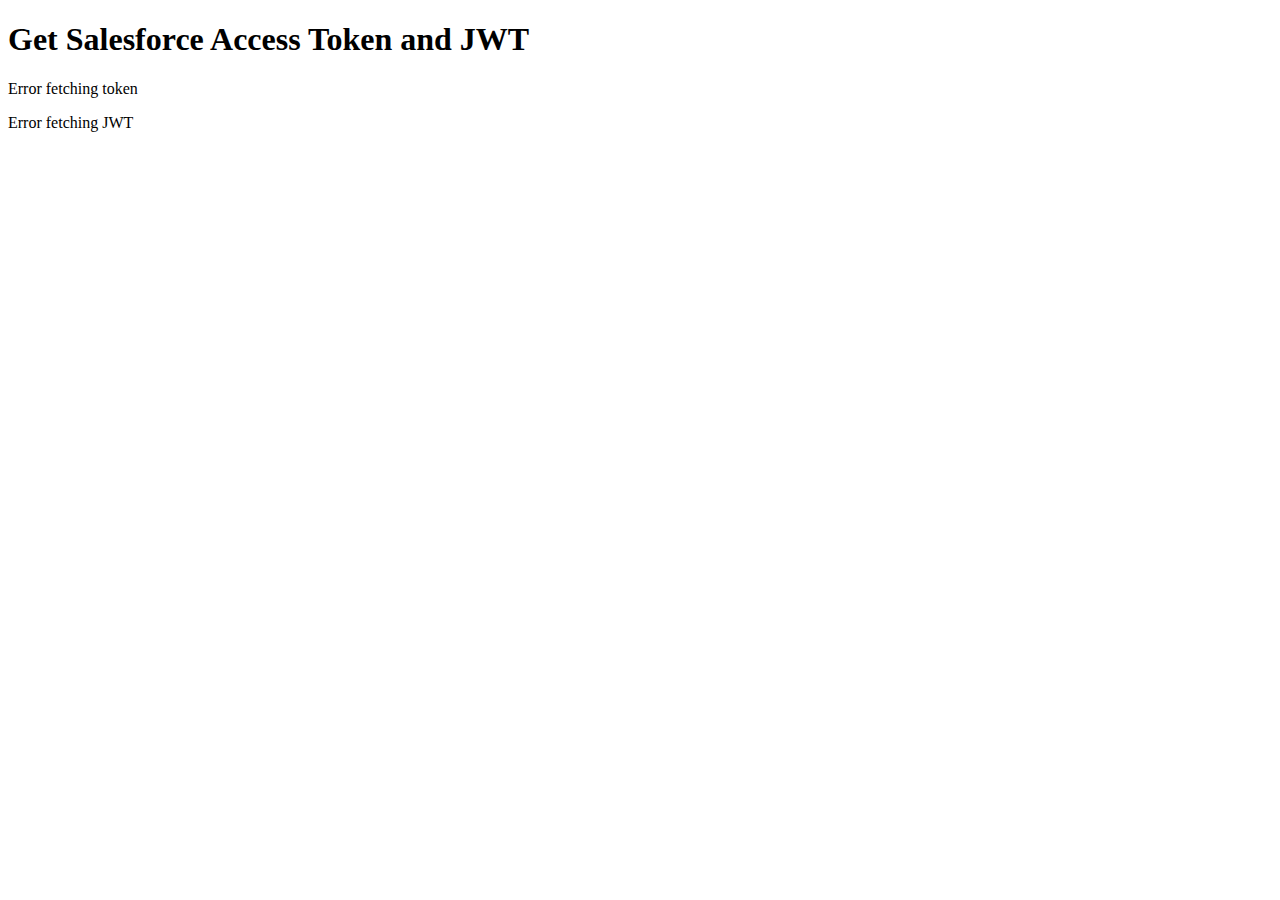
<file: HomePage.html>
<!DOCTYPE html>
<html lang="en">
<head>
    <meta charset="UTF-8">
    <meta name="viewport" content="width=device-width, initial-scale=1.0">
    <title>Salesforce OAuth2 Token</title>
</head>
<body onload="fetchTokenAndJWT()">
    <h1>Get Salesforce Access Token and JWT</h1>
    <p id="tokenDisplay"></p>
    <p id="jwtDisplay"></p>
    <script type='text/javascript'>
        var Request_Reason = "";
        var Sub_Reason = " ";
        var Request_Type = " ";
        var Subject = "";
        var Employee_Identifier = "11040026";
        var RecordTypeId = "01209000001pXkkAAE";
		var JWTToken =''

        async function fetchTokenAndJWT() {
            try {
                const tokenUrl = 'https://dover2--miaw.sandbox.my.salesforce.com/services/oauth2/token';
                const client_id = '3MVG9jc2comIGIyyvJcS4aqOCuHKkWT40PTUV5aZUwXKXjkYCVHP24AKvCmPqXqFarJeKTGi7ybiDO0P.5Zst';
                const client_secret = '9BC10D74A947C86AA75A5E1C6727CB4EFE06188B9D80D9F49B53B5345067ECB4';
                const grant_type = 'client_credentials';
                const EmployeeId = '11042532';

                const params = new URLSearchParams();
                params.append('client_id', client_id);
                params.append('client_secret', client_secret);
                params.append('grant_type', grant_type);

                console.log('Sending token request...');
                const tokenResponse = await fetch(tokenUrl, {
                    method: 'POST',
                    headers: {
                        'Content-Type': 'application/x-www-form-urlencoded'
                    },
                    body: params.toString()
                });

                if (!tokenResponse.ok) {
                    throw new Error('Failed to fetch access token');
                }

                const tokenData = await tokenResponse.json();
                const accessToken = tokenData.access_token;
                document.getElementById('tokenDisplay').innerText = `Access Token: ${accessToken}`;
                console.log('Access token received:', accessToken);

                const jwtParams = new URLSearchParams();
                jwtParams.append('issuer', 'doverHROCDevSFDC');
                jwtParams.append('certificateName', 'miaw11040026');

                const jwtUrl = `https://dover2--miaw.sandbox.my.salesforce.com/services/apexrest/generateJWT/${EmployeeId}?${jwtParams.toString()}`;

                console.log('Sending JWT request...');
                const jwtResponse = await fetch(jwtUrl, {
                    method: 'GET',
                    headers: {
                        'Authorization': `Bearer ${accessToken}`
                    }
                });

                if (!jwtResponse.ok) {
                    throw new Error('Failed to fetch JWT');
                }

                const jwt = await jwtResponse.text();
                JWTToken = jwt;
                document.getElementById('jwtDisplay').innerText = `JWT: ${jwt}`;
                console.log('JWT received:', jwt);

                initEmbeddedMessaging();
            } catch (error) {
                console.error('Error:', error);
                document.getElementById('tokenDisplay').innerText = 'Error fetching token';
                document.getElementById('jwtDisplay').innerText = 'Error fetching JWT';
            }
        }

        function initEmbeddedMessaging() {
            try {
                embeddedservice_bootstrap.settings.language = 'en_US'; // For example, enter 'en' or 'en-US'

                embeddedservice_bootstrap.init(
                    '00Dba0000018VAx',
                    'MIAW_Simple_Queue',
                    'https://dover2--miaw.sandbox.my.site.com/ESWMIAWSimpleQueue1739211929740',
                    {
                        scrt2URL: 'https://dover2--miaw.sandbox.my.salesforce-scrt.com'
                    }
                );
            } catch (err) {
                console.error('Error loading Embedded Messaging: ', err);
            }
        }

        window.addEventListener("onEmbeddedMessagingReady", e => {
            // Log event
            console.log("onEmbeddedMessagingReady event triggered");
            
            // Set visible prechat field
            
            // Set invisible prechat field
            embeddedservice_bootstrap.prechatAPI.setHiddenPrechatFields({
                "Employee_Identifier": Employee_Identifier, 
                "RecordTypeId": RecordTypeId
            });
        
            // Send your identity token to Salesforce
            console.log('Setting identity token:', JWTToken);
            embeddedservice_bootstrap.userVerificationAPI.setIdentityToken({
                identityTokenType: "JWT",
                identityToken: JWTToken
            });
        });

        window.addEventListener("onEmbeddedMessagingIdentityTokenExpired", () => {
            console.log("Received the onEmbeddedMessagingIdentityTokenExpired event.");

            // Refresh the identity token and send it to Salesforce.
            embeddedservice_bootstrap.userVerificationAPI
                .clearSession(true)
                .then(() => {
                    console.log('User session cleared and logged out.');
                })
                .catch((error) => {
                    console.error('Error clearing session:', error);
                });
        });
    </script>
    <script type='text/javascript' src='https://dover2--miaw.sandbox.my.site.com/ESWMIAWSimpleQueue1739211929740/assets/js/bootstrap.min.js'></script>
</body>
</html>
</file>
